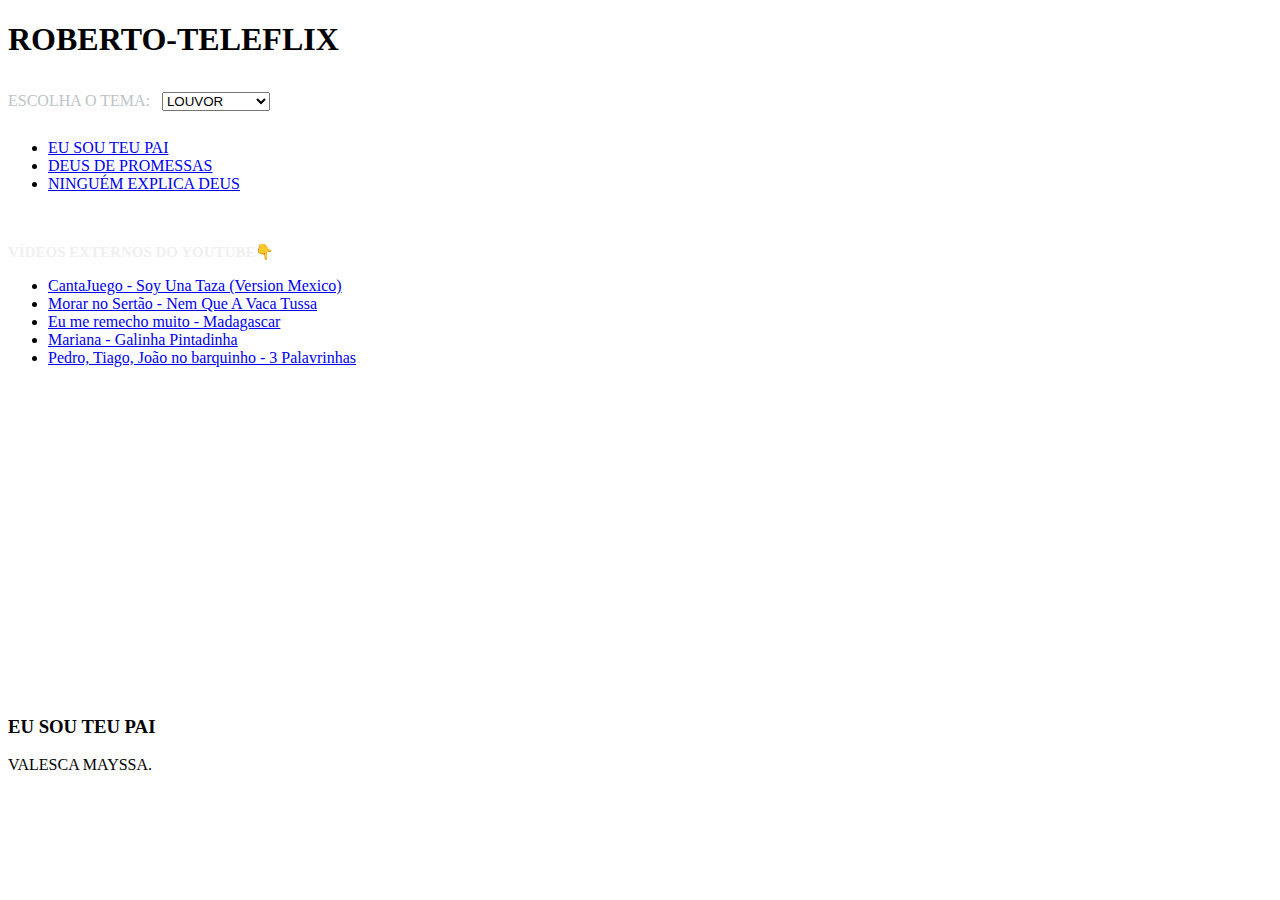
<file: public/index.html>
<!DOCTYPE html>
<html lang="pt-BR">
<head>
  <meta charset="UTF-8" />
  <title>ROBERTO-TELEFLIX</title>
  <link rel="stylesheet" href="style.css" />
</head>
<body>
  <header>
    <h1>ROBERTO-TELEFLIX</h1>
  </header>

  <!-- LAYOUT: MENU LATERAL (ESQ) + VÍDEO (DIR) -->
  <div class="layout">
    <!-- LATERAL ESQUERDA -->
    <aside class="sidebar compacto">
      <!-- Seletor de tema -->
      <section style="padding:12px 0;">
        <label for="tema" style="color:#BDC3C7; margin-right:8px;">ESCOLHA O TEMA:</label>
        <select id="tema">
          <option value="LOUVOR">LOUVOR</option>
          <option value="MENSAGENS">MENSAGENS</option>
          <option value="INFANTIL">INFANTIL</option>
          <option value="AULAS">AULAS</option>
        </select>
      </section>

      <!-- Menu dinâmico gerado via JS -->
      <nav class="nav-vertical" aria-label="Lista de vídeos do tema">
        <ul id="menu-temas"><!-- Itens gerados via JS --></ul>
      </nav>

      <!-- Menu fixo adicional -->
      <br>
      <h1 style="font-size:15px; color:#f0f0f0; margin:16px 0; text-align:left;">
  VÍDEOS EXTERNOS DO YOUTUBE👇
</h1>
      <nav class="nav-vertical" aria-label="Vídeos fixos">
        <ul>
          <li><a href="https://youtube.com/cgEnBkmcpuQ?si=paA3pkAIp3lgAmjQ" target="_blank">CantaJuego - Soy Una Taza (Version Mexico)</a></li>
          <li><a href="https://youtube.com/zWW6PUom-8o?si=IdhsyI372HIguMJY" target="_blank">Morar no Sertão - Nem Que A Vaca Tussa</a></li>
          <li><a href="https://youtube.com/RSXJEkzws2o?si=krxwF-8-ZuPxLo8K" target="_blank">Eu me remecho muito - Madagascar</a></li>
          <li><a href="https://youtube.com/orxxp-3gBiE?si=oViIQTT_iWpsrC8l" target="_blank">Mariana - Galinha Pintadinha</a></li>
          <li><a href="https://youtube.com/Tdwy3BZe61s?si=As38T49IC695wKE0" target="_blank">Pedro, Tiago, João no barquinho - 3 Palavrinhas</a></li>
        </ul>
      </nav>
    </aside>

    <!-- PLAYER À DIREITA -->
    <main class="player">
      <div class="video-box">
        <iframe
          class="video-frame"
          width="540"
          height="310"
          src="https://www.youtube.com/embed/kNJPalON82E"
          title="Player de vídeo"
          frameborder="0"
          allowfullscreen
        ></iframe>

        <div class="info">
          <h3>Eu Sou Teu Pai</h3>
          <p>Valesca Mayssa.</p>
        </div>
      </div>
    </main>
  </div>

  <!-- JavaScript -->
  <script>
    // Mapa de temas → lista de vídeos
    const TEMAS = {
      LOUVOR: [
        { titulo: "EU SOU TEU PAI", 
         autor: "VALESCA MAYSSA", 
         url: "https://www.youtube.com/watch?v=kNJPalON82E" 
        },
        { titulo: "DEUS DE PROMESSAS", 
         autor: "MINISTÉRIO APASCENTAR", 
         url: "https://youtu.be/93XkdakMp00?si=-S0mta76Kc_GxWhd" 
        },
        { titulo: "NINGUÉM EXPLICA DEUS", 
         autor: "PRETO NO BRANCO", 
         url: "https://youtu.be/LYsaKn8FRhc?si=R7yN3htfuafehfSw" 
        },
      ],
      MENSAGENS: [
        { titulo: "O TEMPO É CURTO; FAÇA O MELHOR USO DO SEU TEMPO", 
         autor: "BILLY GRAHAM EM PORTUGUÊS", 
         url: "https://youtu.be/fmsAqGy2pCM?si=u8aCy5Lwjoj80xAB" 
        },
        { titulo: "QUEM É JESUS CRISTO?", 
         autor: "BILLY GRAHAM EM PORTUGUÊS", 
         url: "https://youtu.be/6ATJ6avomUg?si=4_qlxZGejDlxVyz5" 
        },
      ],
      INFANTIL: [
        { titulo: "SOY UNA TAZA", 
         autor: "CANTA JUEGO", 
         url: "https://youtu.be/cgEnBkmcpuQ?si=paA3pkAIp3lgAmjQ" 
        },
        { titulo: "PEDRO, THIAGO, JOÃO NO BARQUINHO", 
         autor: "3 PALAVRINHAS", 
         url: "https://youtu.be/Tdwy3BZe61s?si=As38T49IC695wKE0" 
        },
      ],
      AULAS: [
        { titulo: "INTRODUÇÃO A JAVASCRIPT", 
         autor: "TIGER CODES", 
         url: "https://youtu.be/WRlfwBof66s?si=0o80ULtCNqjj-lU2" 
        },
        { titulo: "HTML E CSS BÁSICO EM 5 MINUTOS", 
         autor: "TIGER CODES", 
         url: "https://www.youtube.com/watch?v=5Hn58p-hYC0" 
        },
      ],
    };

    // Seletores
    const selectTema = document.getElementById("tema");
    const menuUl     = document.getElementById("menu-temas");
    const iframeEl   = document.querySelector(".video-box iframe");
    const infoTitulo = document.querySelector(".info h3");
    const infoAutor  = document.querySelector(".info p");

    // Converte URL normal do YouTube para /embed
    function toEmbed(url) {
      try {
        const u = new URL(url);
        const id = u.searchParams.get("v");
        if (id) return `https://www.youtube.com/embed/${id}`;
        if (u.hostname.includes("youtu.be")) return `https://www.youtube.com/embed/${u.pathname.slice(1)}`;
        return url;
      } catch {
        return url;
      }
    }

    // Renderiza o menu com base no tema
    function renderMenu(tema) {
      const lista = TEMAS[tema] || [];
      menuUl.innerHTML = "";

      lista.forEach((video) => {
        const li = document.createElement("li");
        const a  = document.createElement("a");
        a.href = "#";
        a.textContent = video.titulo.toUpperCase();
        a.setAttribute("role", "button");
        a.addEventListener("click", (e) => {
          e.preventDefault();
          trocarVideo(video);
        });
        li.appendChild(a);
        menuUl.appendChild(li);
      });

      if (lista.length) trocarVideo(lista[0]);
    }

    // Troca o vídeo e informações
    function trocarVideo(video) {
      iframeEl.src = toEmbed(video.url);
      infoTitulo.textContent = video.titulo.toUpperCase();
      infoAutor.textContent  = `${video.autor.toUpperCase()}.`;
    }

    // Inicialização
    renderMenu(selectTema.value);
    selectTema.addEventListener("change", () => renderMenu(selectTema.value));
  </script>
</body>
</html>
</file>
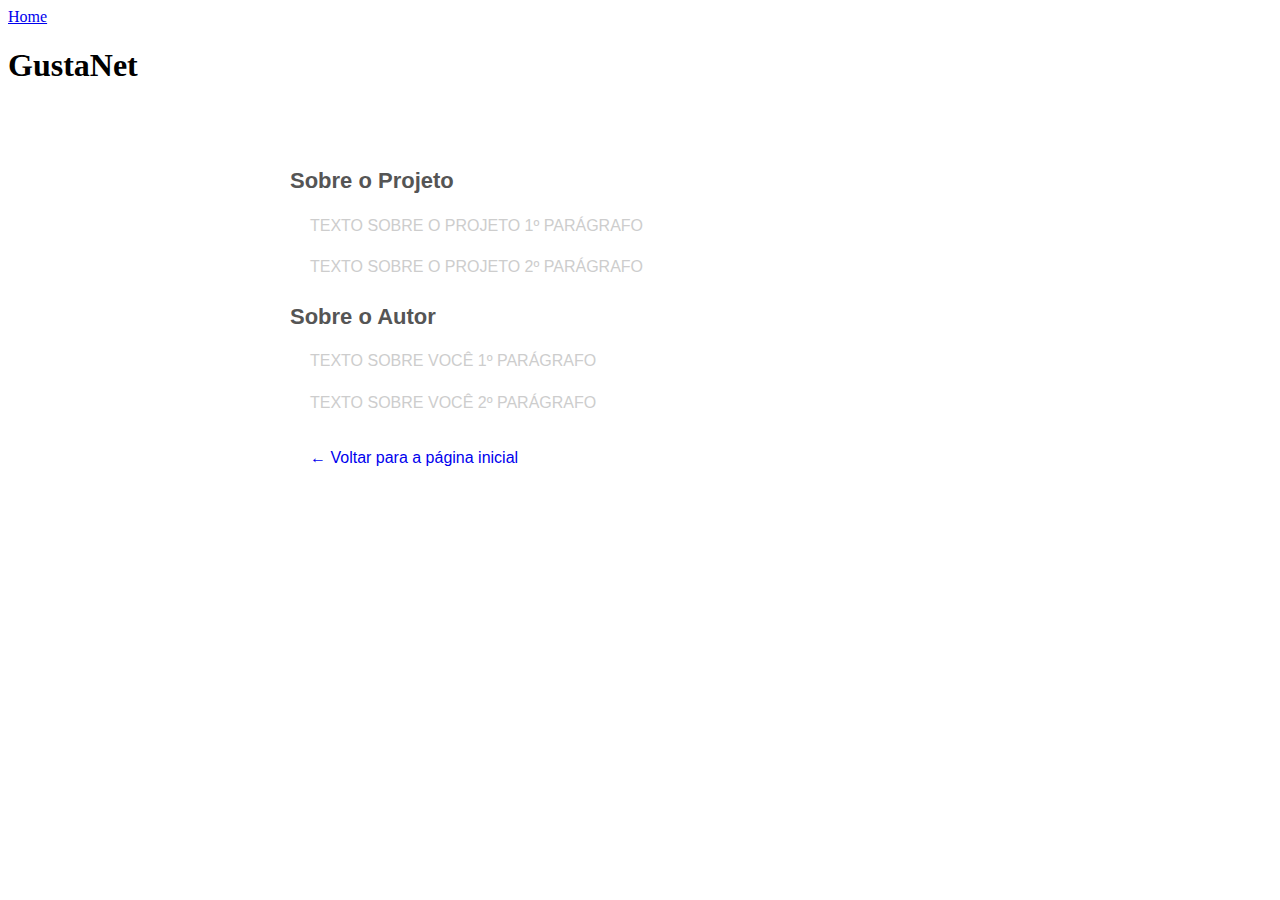
<file: public/sobre.html>
<!DOCTYPE html>
<html lang="pt-BR">
<head>
  <meta charset="UTF-8">
  <title>Sobre</title>
  <link rel="stylesheet" href="style.css">
  <style>
    h2 {
      font-family: "Trebuchet MS", Arial, sans-serif;
      color: #555;
      font-size: 22px;
      margin-top: 24px;
    }

    p {
      font-family: "Segoe UI", Arial, sans-serif;
      font-size: 16px;
      color: #cdcdcd;
      line-height: 1.6;
      text-align: justify;
      margin-left: 20px;
 			margin-right: 20px;
    }
  </style>
</head>
<body>
  <header>
     <!-- Botão Home -->
    <div class="sobre">
     <a href="/index.html" class="btn-sobre">Home</a>
    </div>
    <h1>GustaNet</h1>
  </header>
  <main style="max-width:700px; margin:40px auto; padding:20px;">
<!-- Digite aqui abaixo nas tags <p> o seu texto sobre sua página e sobre você -->
<h2>Sobre o Projeto</h2>
<p>TEXTO SOBRE O PROJETO 1º PARÁGRAFO</p>
<p>TEXTO SOBRE O PROJETO 2º PARÁGRAFO</p>
    
<h2>Sobre o Autor</h2>
<p>TEXTO SOBRE VOCÊ 1º PARÁGRAFO</p>
<p>TEXTO SOBRE VOCÊ 2º PARÁGRAFO</p>
  <p style="margin-top:30px;">
      <a href="index.html" style="text-decoration:none;">← Voltar para a página inicial</a>
    </p>
  </main>
</body>
</html>
</file>
<file: public/style.css>

</file>
